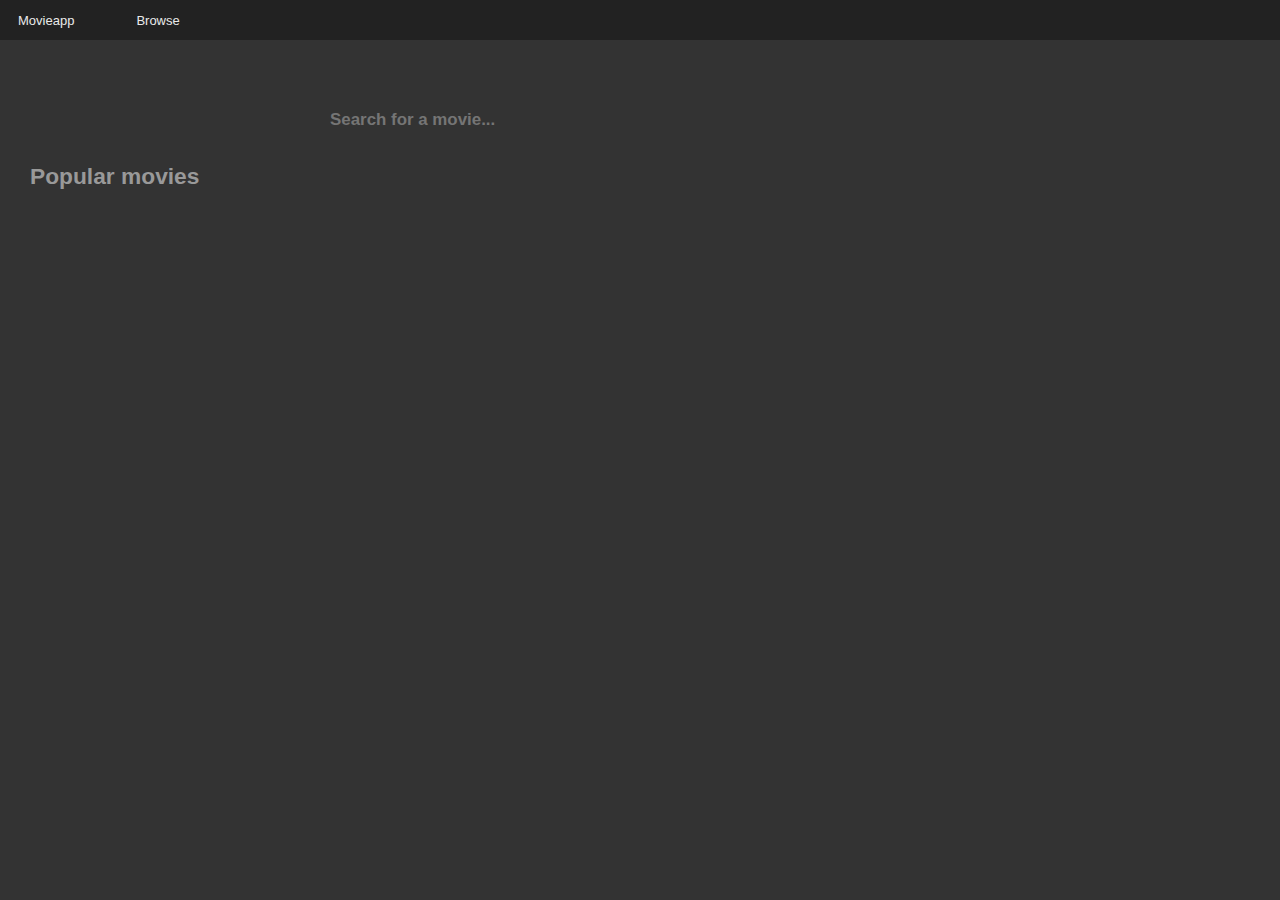
<file: index.html>
<!doctype html>
<html>
    <head>
        <meta charset="utf-8">
        <meta name="description" content="">
        <meta name="viewport" content="width=device-width, initial-scale=1">
        <title>Movieapp</title>
        <link rel="stylesheet" href="assets/css/style.css">
    </head>
    <body>
	<header>
	    <nav class="" id="primary-nav">
	        <ul>
	            <li><a href="#">Movieapp</a></li>
	         	<li><a href="#">Browse</a></li>
	        </ul>
	    </nav>
	</header>
	<div class="mainview filler dark">
		<section id="main-wrap" class="filler dark">
			<div class="search">
				<input type="text" placeholder="Search for a movie...">
			</div>
			<div id="cover-scroller-wrap">
			<h2>Popular movies</h2>
				<div id="cover-scroller" class="">
					
				</div>
			</div>
	    </section>
    </div>
    <script src="https://ajax.googleapis.com/ajax/libs/jquery/2.1.3/jquery.min.js"></script>
    <script src="assets/js/app.js"></script>
    </body>
</html>
</file>
<file: assets/css/style.css>
html, body, div, span, applet, object, iframe,
h1, h2, h3, h4, h5, h6, p, blockquote, pre,
a, abbr, acronym, address, big, cite, code,
del, dfn, em, img, ins, kbd, q, s, samp,
small, strike, strong, sub, sup, tt, var,
b, u, i, center,
dl, dt, dd, ol, ul, li,
fieldset, form, label, legend,
table, caption, tbody, tfoot, thead, tr, th, td,
article, aside, canvas, details, embed,
figure, figcaption, footer, header, hgroup,
menu, nav, output, ruby, section, summary,
time, mark, audio, video {
  margin: 0;
  padding: 0;
  border: 0;
  font: inherit;
  font-size: 100%;
  vertical-align: baseline;
  box-sizing: border-box;
}

html {
  line-height: 1;
}

ol, ul {
  list-style: none;
}

table {
  border-collapse: collapse;
  border-spacing: 0;
}

caption, th, td {
  text-align: left;
  font-weight: normal;
  vertical-align: middle;
}

q, blockquote {
  quotes: none;
}

q:before, q:after, blockquote:before, blockquote:after {
  content: "";
  content: none;
}

a img {
  border: none;
}

article, aside, details, figcaption, figure, footer, header, hgroup, main, menu, nav, section, summary {
  display: block;
}

/**** SASS VARIABLES ****/
/*****   Colors   *****/
body {
  font: normal small Verdana, Geneva, sans-serif;
  background: #EAEAEA;
  color: #222;
  line-height: 1.4;
}

h1, h2, h3, h4 {
  line-height: 1.2;
}

h1 {
  font-size: 2em;
}

h2 {
  font-size: 1.75em;
}

h3 {
  font-size: 1.5em;
}

h4 {
  font-size: 1.25em;
}

.dark {
  background: #333;
  color: #EAEAEA;
}

#cover-scroller-wrap h2 {
  color: #999;
  font-weight: 700;
  padding: 1em 30px 0;
}

#primary-nav {
  height: 40px;
  overflow: hidden;
  background: #222;
}
#primary-nav li {
  float: left;
}
#primary-nav li:first-child {
  margin-right: 2em;
}
#primary-nav li a {
  color: #EAEAEA;
  padding: 12px 18px;
  background: #222;
  display: block;
  text-decoration: none;
}

/* movie page */
.movie-page .movie-header {
  width: 100%;
  height: 25%;
}
.movie-page .movie_pic img {
  width: 60%;
}
.movie-page .movie-top_content h1 {
  display: block;
  font-size: 2em;
  margin-top: 0.67em;
  margin-bottom: 0.67em;
  margin-left: 0;
  margin-right: 0;
  font-weight: bold;
}
.movie-page h2 {
  display: block;
  font-size: 1.5em;
  margin-top: 0.83em;
  margin-bottom: 0.83em;
  margin-left: 0;
  margin-right: 0;
  font-weight: bold;
}
.movie-page h3 {
  display: block;
  font-size: 1.17em;
  margin-top: 1em;
  margin-bottom: 1em;
  margin-left: 0;
  margin-right: 0;
}
.movie-page .director {
  width: 100%;
  height: 50%;
}
.movie-page .actors {
  width: 100%;
  height: 50%;
}
.movie-page .movie-content_people.col-6 {
  padding-left: 30%;
}

.col-1 {
  float: left;
  clear: none;
  width: 7.41667%;
  margin-left: 0;
  margin-right: 1%;
}
.col-1:last-child {
  margin-right: 0;
}

.col-2 {
  float: left;
  clear: none;
  width: 15.83333%;
  margin-left: 0;
  margin-right: 1%;
}
.col-2:last-child {
  margin-right: 0;
}

.col-3 {
  float: left;
  clear: none;
  width: 24.25%;
  margin-left: 0;
  margin-right: 1%;
}
.col-3:last-child {
  margin-right: 0;
}

.col-4 {
  float: left;
  clear: none;
  width: 32.66667%;
  margin-left: 0;
  margin-right: 1%;
}
.col-4:last-child {
  margin-right: 0;
}

.col-5 {
  float: left;
  clear: none;
  width: 41.08333%;
  margin-left: 0;
  margin-right: 1%;
}
.col-5:last-child {
  margin-right: 0;
}

.col-6 {
  float: left;
  clear: none;
  width: 49.5%;
  margin-left: 0;
  margin-right: 1%;
}
.col-6:last-child {
  margin-right: 0;
}

.col-7 {
  float: left;
  clear: none;
  width: 57.91667%;
  margin-left: 0;
  margin-right: 1%;
}
.col-7:last-child {
  margin-right: 0;
}

.col-8 {
  float: left;
  clear: none;
  width: 66.33333%;
  margin-left: 0;
  margin-right: 1%;
}
.col-8:last-child {
  margin-right: 0;
}

.col-9 {
  float: left;
  clear: none;
  width: 74.75%;
  margin-left: 0;
  margin-right: 1%;
}
.col-9:last-child {
  margin-right: 0;
}

.col-10 {
  float: left;
  clear: none;
  width: 83.16667%;
  margin-left: 0;
  margin-right: 1%;
}
.col-10:last-child {
  margin-right: 0;
}

.col-11 {
  float: left;
  clear: none;
  width: 91.58333%;
  margin-left: 0;
  margin-right: 1%;
}
.col-11:last-child {
  margin-right: 0;
}

.col-12 {
  float: left;
  clear: none;
  width: 100%;
  margin-left: 0;
  margin-right: 1%;
}
.col-12:last-child {
  margin-right: 0;
}

.endrow {
  margin-right: 0;
}

@media (max-width: 768px) {
  .col-break-ph {
    display: block;
    clear: both;
    float: none;
    width: 100%;
    margin-left: auto;
    margin-right: auto;
    padding-left: 2em;
    padding-right: 2em;
  }
  .col-break-ph:first-child {
    margin-left: auto;
  }
  .col-break-ph:last-child {
    margin-right: auto;
  }
}

.filler {
  float: left;
  clear: none;
  width: 100%;
  margin-left: 0;
  margin-right: 0;
  min-height: 300px;
}

.caret {
  width: 0;
  height: 0;
  border-left: 5px solid transparent;
  border-right: 5px solid transparent;
  border-top: 5px solid #000;
}

#cover-scroller {
  padding: 2em;
  white-space: nowrap;
  overflow: auto;
}
#cover-scroller .item {
  position: relative;
  display: inline-block;
  background-color: #222;
  width: 300px;
  height: 169px;
  cursor: pointer;
  margin: 2px;
  transition: all 100ms ease;
  transition-delay: 0s;
}
#cover-scroller .item:hover {
  z-index: 999;
  transform: scale(1.12);
  /**transition-delay: 300ms;*/
}
#cover-scroller .item .overlay {
  white-space: normal;
  word-wrap: break-word;
  text-shadow: 0 0 5px rgba(0, 0, 0, 0.8), 0 0 3px rgba(0, 0, 0, 0.8), 0 0 1px rgba(0, 0, 0, 0.8);
  text-transform: uppercase;
}
#cover-scroller .item .overlay .top {
  padding: 10px;
}
#cover-scroller .item .overlay .top .rating {
  display: inline-block;
  border-radius: 2px;
  color: #222;
  background: #f0ad4e;
  font-weight: bold;
  font-size: 85%;
  padding: 2px;
  text-shadow: none;
  min-width: 25px;
  text-align: center;
}
#cover-scroller .item .overlay .top .bookmark {
  float: right;
  visibility: hidden;
}
#cover-scroller .item .overlay .bottom {
  position: absolute;
  bottom: 0;
  left: 0;
  right: 0;
  font-weight: 700;
  padding: 10px;
}
#cover-scroller .item .overlay .bottom .title {
  font-size: 14px;
  /**background-color: rgba(0,0,0,0.6);*/
}
#cover-scroller .item .overlay .bottom .release {
  font-size: 14px;
}
#cover-scroller .item .overlay .bottom .genre {
  display: block;
  font-size: 11px;
}

.mainview {
  position: relative;
}

.container, #sidebar {
  min-height: 300px;
  padding: 2em;
}

#footer {
  position: absolute;
  right: 0;
  bottom: 0;
  left: 0;
  z-index: 100;
}
#footer footer {
  position: relative;
  height: 34px;
}
#footer footer p {
  position: absolute;
  transform-style: preserve-3d;
  top: 50%;
  left: 50%;
  transform: translate(-50%, -50%);
}

#main-wrap {
  position: relative;
  *zoom: 1;
}
#main-wrap:before, #main-wrap:after {
  content: '';
  display: table;
}
#main-wrap:after {
  clear: both;
}

.moviecovers {
  *zoom: 1;
}
.moviecovers:before, .moviecovers:after {
  content: '';
  display: table;
}
.moviecovers:after {
  clear: both;
}
.moviecovers img {
  margin-top: 1%;
  float: left;
  clear: none;
  width: 19.2%;
  margin-left: 0;
  margin-right: 1%;
}
.moviecovers img:nth-of-type(n) {
  margin-right: 1%;
  float: left;
  clear: none;
}
.moviecovers img:nth-of-type(5n) {
  margin-right: 0;
  float: right;
}
.moviecovers img:nth-of-type(5n + 1) {
  clear: both;
}
@media (max-width: 768px) {
  .moviecovers img {
    float: left;
    clear: none;
    width: 32.66667%;
    margin-left: 0;
    margin-right: 1%;
  }
  .moviecovers img:nth-of-type(n) {
    margin-right: 1%;
    float: left;
    clear: none;
  }
  .moviecovers img:nth-of-type(3n) {
    margin-right: 0;
    float: right;
  }
  .moviecovers img:nth-of-type(3n + 1) {
    clear: both;
  }
}

.search {
  width: 640px;
  margin: 0 auto;
  margin-top: 60px;
}
.search input {
  width: inherit;
  padding: 10px;
  font-size: 1.3em;
  font-weight: 700;
  border: none;
  border-radius: 5px;
}

* {
  background: none;
}

body {
  background: #333;
  color: #EAEAEA;
}
body * {
  box-sizing: border-box;
}

#search-container {
  background: #2B2B2B;
}

#search-wrap {
  display: block;
  padding: 10% 0;
  margin: 0 auto;
  width: 75%;
}

#filter-search-bar {
  display: block;
  width: 10em;
  max-width: 600px;
  margin: 0 auto;
  height: 2.5em;
  line-height: 2.5;
  font-size: 2em;
  background: #EAEAEA;
  border: 0;
  border-radius: 50px;
  outline: 0;
  padding: 0 1em;
  transition: width 250ms;
}
#filter-search-bar:focus, #filter-search-bar.active {
  width: 100%;
}

#main-search {
  text-align: center;
}
#main-search > div {
  margin-bottom: 2em;
}
#main-search > div:last-child {
  margin-bottom: 0;
}

.filter-error {
  display: none;
}
.filter-error span {
  padding: 0.5em 1em;
  border-radius: 0.5em;
  background: #C65353;
}

.filter-controller {
  display: inline-block;
  border-radius: 50px;
  overflow: hidden;
  font-size: 1.5em;
}
.filter-controller .filter-btn {
  cursor: pointer;
}
.filter-controller .filter-btn, .filter-controller label {
  font-size: 1em;
  border: 0;
  outline: 0;
  background: #309DED;
  color: #EAEAEA;
  height: 50px;
  line-height: 50px;
  padding: 0 25px;
  transition: color 150ms, background 150ms;
}
.filter-controller .filter-btn:hover, .filter-controller .filter-btn:focus {
  background: #1074BC;
}
.filter-controller.with-label .filter-btn, .filter-controller.with-label label {
  padding: 0 15px;
  float: left;
}

.moviecovers {
  *zoom: 1;
  margin: 0 3%;
}
.moviecovers:before, .moviecovers:after {
  content: '';
  display: table;
}
.moviecovers:after {
  clear: both;
}
.moviecovers img {
  margin-top: 1%;
  float: left;
  clear: none;
  width: 15.83333%;
  margin-left: 0;
  margin-right: 1%;
}
.moviecovers img:nth-of-type(n) {
  margin-right: 1%;
  float: left;
  clear: none;
}
.moviecovers img:nth-of-type(6n) {
  margin-right: 0;
  float: right;
}
.moviecovers img:nth-of-type(6n + 1) {
  clear: both;
}

@media (min-width: 1400px) {
  .moviecovers img {
    float: left;
    clear: none;
    width: 11.625%;
    margin-left: 0;
    margin-right: 1%;
  }
  .moviecovers img:nth-of-type(n) {
    margin-right: 1%;
    float: left;
    clear: none;
  }
  .moviecovers img:nth-of-type(8n) {
    margin-right: 0;
    float: right;
  }
  .moviecovers img:nth-of-type(8n + 1) {
    clear: both;
  }

  margin: 0 4%;
}
@media (max-width: 768px) {
  .moviecovers img {
    float: left;
    clear: none;
    width: 24.25%;
    margin-left: 0;
    margin-right: 1%;
  }
  .moviecovers img:nth-of-type(n) {
    margin-right: 1%;
    float: left;
    clear: none;
  }
  .moviecovers img:nth-of-type(4n) {
    margin-right: 0;
    float: right;
  }
  .moviecovers img:nth-of-type(4n + 1) {
    clear: both;
  }

  margin: 0 2%;
}
@media (max-width: 600px) {
  .moviecovers img {
    float: left;
    clear: none;
    width: 49.5%;
    margin-left: 0;
    margin-right: 1%;
  }
  .moviecovers img:nth-of-type(n) {
    margin-right: 1%;
    float: left;
    clear: none;
  }
  .moviecovers img:nth-of-type(2n) {
    margin-right: 0;
    float: right;
  }
  .moviecovers img:nth-of-type(2n + 1) {
    clear: both;
  }

  margin: 0 1%;
}
</file>
